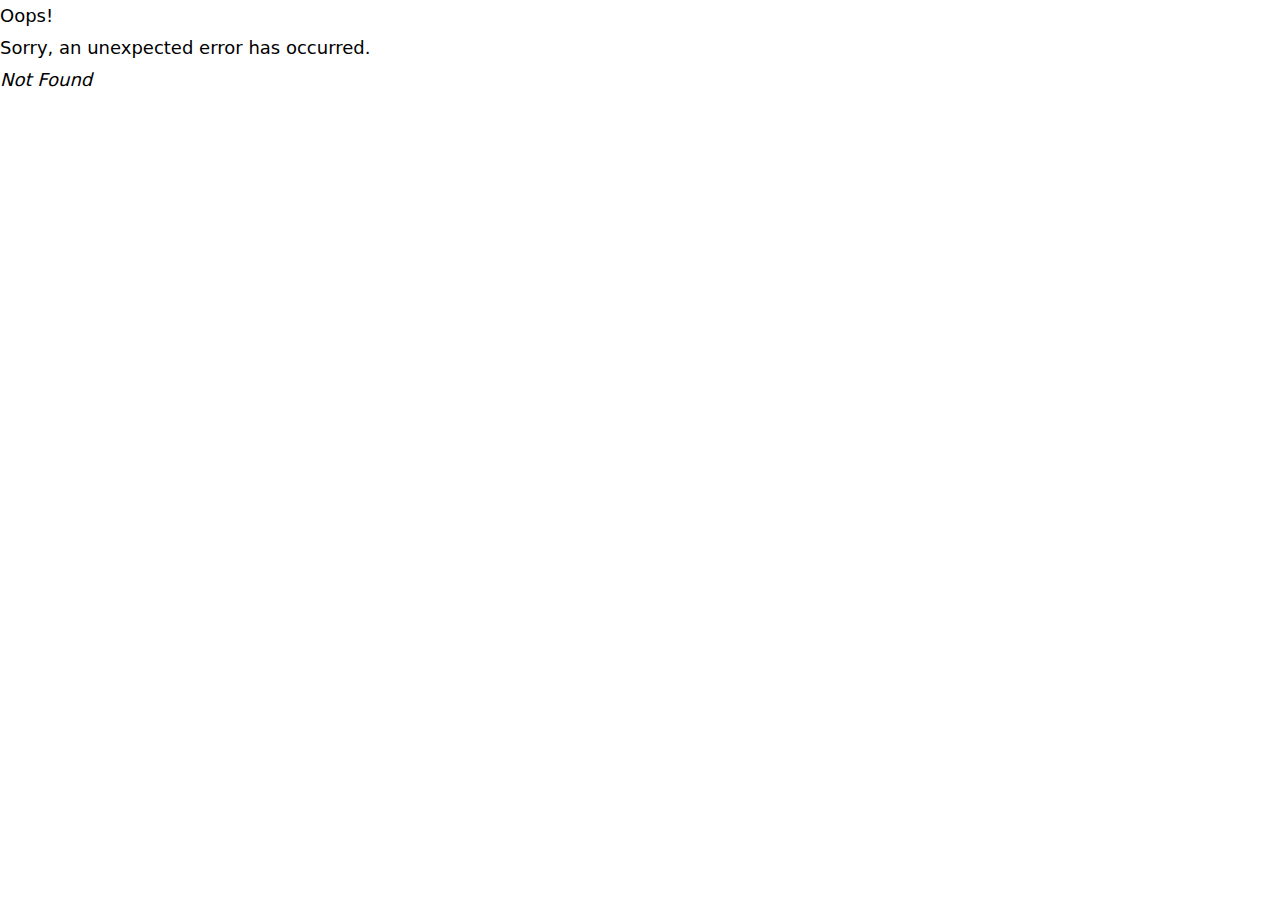
<file: index.html>
<!doctype html><html lang="en"><head><meta charset="utf-8"/><link rel="icon" href="/favicon.ico"/><meta name="viewport" content="width=device-width,initial-scale=1"/><meta name="theme-color" content="#000000"/><meta name="description" content="話我知你劇本有幾勁"/><link rel="apple-touch-icon" href="/logo192.png"/><link rel="manifest" href="/manifest.json"/><script>!function(n){if("/"===n.search[1]){var a=n.search.slice(1).split("&").map((function(n){return n.replace(/~and~/g,"&")})).join("?");window.history.replaceState(null,null,n.pathname.slice(0,-1)+a+n.hash)}}(window.location)</script><title>三場戲</title><script defer="defer" src="/static/js/main.9e039287.js"></script><link href="/static/css/main.44fa5915.css" rel="stylesheet"></head><body><noscript>You need to enable JavaScript to run this app.</noscript><div id="root"></div></body></html>
</file>
<file: static/css/main.44fa5915.css>
@import url(https://fonts.googleapis.com/css2?family=Nanum+Pen+Script&display=swap);@import url(https://fonts.googleapis.com/css2?family=Noto+Serif+TC:wght@400;600;700&display=swap);.markdown-preview p{margin-bottom:1rem}

/*
! tailwindcss v3.2.4 | MIT License | https://tailwindcss.com
*/*,:after,:before{border:0 solid #e5e7eb;box-sizing:border-box}:after,:before{--tw-content:""}html{-webkit-text-size-adjust:100%;-webkit-font-feature-settings:normal;font-feature-settings:normal;font-family:ui-sans-serif,system-ui,-apple-system,BlinkMacSystemFont,Segoe UI,Roboto,Helvetica Neue,Arial,Noto Sans,sans-serif,Apple Color Emoji,Segoe UI Emoji,Segoe UI Symbol,Noto Color Emoji;line-height:1.5;tab-size:4}body{line-height:inherit;margin:0}hr{border-top-width:1px;color:inherit;height:0}abbr:where([title]){-webkit-text-decoration:underline dotted;text-decoration:underline dotted}h1,h2,h3,h4,h5,h6{font-size:inherit;font-weight:inherit}a{color:inherit;text-decoration:inherit}b,strong{font-weight:bolder}code,kbd,pre,samp{font-family:ui-monospace,SFMono-Regular,Menlo,Monaco,Consolas,Liberation Mono,Courier New,monospace;font-size:1em}small{font-size:80%}sub,sup{font-size:75%;line-height:0;position:relative;vertical-align:initial}sub{bottom:-.25em}sup{top:-.5em}table{border-collapse:collapse;border-color:inherit;text-indent:0}button,input,optgroup,select,textarea{color:inherit;font-family:inherit;font-size:100%;font-weight:inherit;line-height:inherit;margin:0;padding:0}button,select{text-transform:none}[type=button],[type=reset],[type=submit],button{-webkit-appearance:button;background-color:initial;background-image:none}:-moz-focusring{outline:auto}:-moz-ui-invalid{box-shadow:none}progress{vertical-align:initial}::-webkit-inner-spin-button,::-webkit-outer-spin-button{height:auto}[type=search]{-webkit-appearance:textfield;outline-offset:-2px}::-webkit-search-decoration{-webkit-appearance:none}::-webkit-file-upload-button{-webkit-appearance:button;font:inherit}summary{display:list-item}blockquote,dd,dl,figure,h1,h2,h3,h4,h5,h6,hr,p,pre{margin:0}fieldset{margin:0}fieldset,legend{padding:0}menu,ol,ul{list-style:none;margin:0;padding:0}textarea{resize:vertical}input::-webkit-input-placeholder,textarea::-webkit-input-placeholder{color:#9ca3af;opacity:1}input::placeholder,textarea::placeholder{color:#9ca3af;opacity:1}[role=button],button{cursor:pointer}:disabled{cursor:default}audio,canvas,embed,iframe,img,object,svg,video{display:block;vertical-align:middle}img,video{height:auto;max-width:100%}[hidden]{display:none}*,:after,:before{--tw-border-spacing-x:0;--tw-border-spacing-y:0;--tw-translate-x:0;--tw-translate-y:0;--tw-rotate:0;--tw-skew-x:0;--tw-skew-y:0;--tw-scale-x:1;--tw-scale-y:1;--tw-pan-x: ;--tw-pan-y: ;--tw-pinch-zoom: ;--tw-scroll-snap-strictness:proximity;--tw-ordinal: ;--tw-slashed-zero: ;--tw-numeric-figure: ;--tw-numeric-spacing: ;--tw-numeric-fraction: ;--tw-ring-inset: ;--tw-ring-offset-width:0px;--tw-ring-offset-color:#fff;--tw-ring-color:rgba(59,130,246,.5);--tw-ring-offset-shadow:0 0 #0000;--tw-ring-shadow:0 0 #0000;--tw-shadow:0 0 #0000;--tw-shadow-colored:0 0 #0000;--tw-blur: ;--tw-brightness: ;--tw-contrast: ;--tw-grayscale: ;--tw-hue-rotate: ;--tw-invert: ;--tw-saturate: ;--tw-sepia: ;--tw-drop-shadow: ;--tw-backdrop-blur: ;--tw-backdrop-brightness: ;--tw-backdrop-contrast: ;--tw-backdrop-grayscale: ;--tw-backdrop-hue-rotate: ;--tw-backdrop-invert: ;--tw-backdrop-opacity: ;--tw-backdrop-saturate: ;--tw-backdrop-sepia: }::-webkit-backdrop{--tw-border-spacing-x:0;--tw-border-spacing-y:0;--tw-translate-x:0;--tw-translate-y:0;--tw-rotate:0;--tw-skew-x:0;--tw-skew-y:0;--tw-scale-x:1;--tw-scale-y:1;--tw-pan-x: ;--tw-pan-y: ;--tw-pinch-zoom: ;--tw-scroll-snap-strictness:proximity;--tw-ordinal: ;--tw-slashed-zero: ;--tw-numeric-figure: ;--tw-numeric-spacing: ;--tw-numeric-fraction: ;--tw-ring-inset: ;--tw-ring-offset-width:0px;--tw-ring-offset-color:#fff;--tw-ring-color:rgba(59,130,246,.5);--tw-ring-offset-shadow:0 0 #0000;--tw-ring-shadow:0 0 #0000;--tw-shadow:0 0 #0000;--tw-shadow-colored:0 0 #0000;--tw-blur: ;--tw-brightness: ;--tw-contrast: ;--tw-grayscale: ;--tw-hue-rotate: ;--tw-invert: ;--tw-saturate: ;--tw-sepia: ;--tw-drop-shadow: ;--tw-backdrop-blur: ;--tw-backdrop-brightness: ;--tw-backdrop-contrast: ;--tw-backdrop-grayscale: ;--tw-backdrop-hue-rotate: ;--tw-backdrop-invert: ;--tw-backdrop-opacity: ;--tw-backdrop-saturate: ;--tw-backdrop-sepia: }::backdrop{--tw-border-spacing-x:0;--tw-border-spacing-y:0;--tw-translate-x:0;--tw-translate-y:0;--tw-rotate:0;--tw-skew-x:0;--tw-skew-y:0;--tw-scale-x:1;--tw-scale-y:1;--tw-pan-x: ;--tw-pan-y: ;--tw-pinch-zoom: ;--tw-scroll-snap-strictness:proximity;--tw-ordinal: ;--tw-slashed-zero: ;--tw-numeric-figure: ;--tw-numeric-spacing: ;--tw-numeric-fraction: ;--tw-ring-inset: ;--tw-ring-offset-width:0px;--tw-ring-offset-color:#fff;--tw-ring-color:rgba(59,130,246,.5);--tw-ring-offset-shadow:0 0 #0000;--tw-ring-shadow:0 0 #0000;--tw-shadow:0 0 #0000;--tw-shadow-colored:0 0 #0000;--tw-blur: ;--tw-brightness: ;--tw-contrast: ;--tw-grayscale: ;--tw-hue-rotate: ;--tw-invert: ;--tw-saturate: ;--tw-sepia: ;--tw-drop-shadow: ;--tw-backdrop-blur: ;--tw-backdrop-brightness: ;--tw-backdrop-contrast: ;--tw-backdrop-grayscale: ;--tw-backdrop-hue-rotate: ;--tw-backdrop-invert: ;--tw-backdrop-opacity: ;--tw-backdrop-saturate: ;--tw-backdrop-sepia: }.visible{visibility:visible}.fixed{position:fixed}.absolute{position:absolute}.relative{position:relative}.inset-0{bottom:0;left:0;right:0;top:0}.top-0{top:0}.left-0{left:0}.left-6{left:1.5rem}.top-12{top:3rem}.bottom-0{bottom:0}.right-0{right:0}.bottom-6{bottom:1.5rem}.right-6{right:1.5rem}.z-10{z-index:10}.z-20{z-index:20}.order-2{order:2}.order-first{order:-9999}.col-span-12{grid-column:span 12/span 12}.col-span-2{grid-column:span 2/span 2}.col-span-1{grid-column:span 1/span 1}.col-span-4{grid-column:span 4/span 4}.row-auto{grid-row:auto}.row-start-5{grid-row-start:5}.m-4{margin:1rem}.mx-4{margin-left:1rem;margin-right:1rem}.my-10{margin-bottom:2.5rem}.mt-10,.my-10{margin-top:2.5rem}.mt-20{margin-top:5rem}.mt-2{margin-top:.5rem}.mb-6{margin-bottom:1.5rem}.mt-4{margin-top:1rem}.mt-6{margin-top:1.5rem}.mb-2{margin-bottom:.5rem}.ml-4{margin-left:1rem}.mb-4{margin-bottom:1rem}.mb-10{margin-bottom:2.5rem}.mb-8{margin-bottom:2rem}.mt-8{margin-top:2rem}.mt-11{margin-top:2.75rem}.block{display:block}.inline-block{display:inline-block}.flex{display:flex}.inline-flex{display:inline-flex}.grid{display:grid}.hidden{display:none}.aspect-video{aspect-ratio:16/9}.h-\[200px\]{height:200px}.h-screen{height:100vh}.h-8{height:2rem}.h-4{height:1rem}.h-\[40px\]{height:40px}.h-full{height:100%}.h-\[72px\]{height:72px}.h-px{height:1px}.h-12{height:3rem}.h-\[500px\]{height:500px}.max-h-full{max-height:100%}.max-h-\[500px\]{max-height:500px}.max-h-screen{max-height:100vh}.w-full{width:100%}.w-screen{width:100vw}.w-4{width:1rem}.w-auto{width:auto}.w-12{width:3rem}.w-8{width:2rem}.w-px{width:1px}.max-w-screen-lg{max-width:1024px}.max-w-md{max-width:28rem}.shrink{flex-shrink:1}.grow{flex-grow:1}.origin-left{-webkit-transform-origin:left;transform-origin:left}.origin-top{-webkit-transform-origin:top;transform-origin:top}.translate-y-full{--tw-translate-y:100%;-webkit-transform:translate(var(--tw-translate-x),var(--tw-translate-y)) rotate(var(--tw-rotate)) skewX(var(--tw-skew-x)) skewY(var(--tw-skew-y)) scaleX(var(--tw-scale-x)) scaleY(var(--tw-scale-y));transform:translate(var(--tw-translate-x),var(--tw-translate-y)) rotate(var(--tw-rotate)) skewX(var(--tw-skew-x)) skewY(var(--tw-skew-y)) scaleX(var(--tw-scale-x)) scaleY(var(--tw-scale-y))}.cursor-pointer{cursor:pointer}.cursor-not-allowed{cursor:not-allowed}.cursor-default{cursor:default}.grid-cols-12{grid-template-columns:repeat(12,minmax(0,1fr))}.grid-cols-2{grid-template-columns:repeat(2,minmax(0,1fr))}.grid-cols-\[repeat\(auto-fill\2c _minmax\(160px\2c _1fr\)\)\]{grid-template-columns:repeat(auto-fill,minmax(160px,1fr))}.flex-col{flex-direction:column}.flex-wrap{flex-wrap:wrap}.place-content-center{place-content:center}.place-content-start{place-content:start}.place-content-between{place-content:space-between}.place-items-end{place-items:end}.place-items-center{place-items:center}.content-center{align-content:center}.items-start{align-items:flex-start}.items-center{align-items:center}.justify-end{justify-content:flex-end}.justify-center{justify-content:center}.justify-between{justify-content:space-between}.justify-items-end{justify-items:end}.gap-2{gap:.5rem}.gap-4{gap:1rem}.gap-8{gap:2rem}.gap-1{gap:.25rem}.gap-10{gap:2.5rem}.gap-6{gap:1.5rem}.gap-y-4{row-gap:1rem}.gap-x-1{-webkit-column-gap:.25rem;column-gap:.25rem}.gap-x-4{-webkit-column-gap:1rem;column-gap:1rem}.gap-y-3{row-gap:.75rem}.gap-x-2{-webkit-column-gap:.5rem;column-gap:.5rem}.gap-y-6{row-gap:1.5rem}.gap-x-8{-webkit-column-gap:2rem;column-gap:2rem}.self-end{align-self:flex-end}.overflow-hidden{overflow:hidden}.overflow-y-auto{overflow-y:auto}.overflow-x-hidden{overflow-x:hidden}.overflow-y-hidden{overflow-y:hidden}.whitespace-nowrap{white-space:nowrap}.rounded-full{border-radius:9999px}.rounded-md{border-radius:.375rem}.rounded-2xl{border-radius:1rem}.rounded-t{border-top-left-radius:.25rem;border-top-right-radius:.25rem}.border{border-width:1px}.border-b{border-bottom-width:1px}.border-b-2{border-bottom-width:2px}.border-t{border-top-width:1px}.border-r{border-right-width:1px}.border-dashed{border-style:dashed}.border-graphite{--tw-border-opacity:1;border-color:rgb(104 113 136/var(--tw-border-opacity))}.border-black{--tw-border-opacity:1;border-color:rgb(0 0 0/var(--tw-border-opacity))}.border-\[\#f0f1f3\],.border-grey2{--tw-border-opacity:1;border-color:rgb(240 241 243/var(--tw-border-opacity))}.border-t-graphite{--tw-border-opacity:1;border-top-color:rgb(104 113 136/var(--tw-border-opacity))}.bg-grey2{--tw-bg-opacity:1;background-color:rgb(240 241 243/var(--tw-bg-opacity))}.bg-white{--tw-bg-opacity:1;background-color:rgb(255 255 255/var(--tw-bg-opacity))}.bg-black{--tw-bg-opacity:1;background-color:rgb(0 0 0/var(--tw-bg-opacity))}.bg-\[\#f0f1f3\]{--tw-bg-opacity:1;background-color:rgb(240 241 243/var(--tw-bg-opacity))}.bg-\[\#e2e3e7\]{--tw-bg-opacity:1;background-color:rgb(226 227 231/var(--tw-bg-opacity))}.bg-graphite{--tw-bg-opacity:1;background-color:rgb(104 113 136/var(--tw-bg-opacity))}.bg-\[\#fdefe5\]{--tw-bg-opacity:1;background-color:rgb(253 239 229/var(--tw-bg-opacity))}.bg-green{--tw-bg-opacity:1;background-color:rgb(39 174 96/var(--tw-bg-opacity))}.bg-transparent{background-color:initial}.bg-highlight01{background-image:url(/static/media/Highlight01.ba44fc7b48ffa2c80141.svg)}.bg-highlight02{background-image:url(/static/media/Highlight02.6af2f3473329474e1b55.svg)}.bg-stroke01{background-image:url(/static/media/Stroke01.222085a292f7a17bad21.svg)}.bg-stroke04{background-image:url(/static/media/Stroke04.55baa7c3ee2478e0858a.svg)}.bg-auto{background-size:auto}.bg-contain{background-size:contain}.bg-\[10\%_100\%\]{background-position:10% 100%}.bg-center{background-position:50%}.bg-left{background-position:0}.bg-no-repeat{background-repeat:no-repeat}.fill-black{fill:#000}.fill-white{fill:#fff}.p-4{padding:1rem}.p-6{padding:1.5rem}.p-0\.5{padding:.125rem}.p-0{padding:0}.p-2{padding:.5rem}.p-3{padding:.75rem}.p-1{padding:.25rem}.px-4{padding-left:1rem;padding-right:1rem}.py-10{padding-bottom:2.5rem;padding-top:2.5rem}.py-2{padding-bottom:.5rem;padding-top:.5rem}.py-6{padding-bottom:1.5rem;padding-top:1.5rem}.px-6{padding-left:1.5rem;padding-right:1.5rem}.py-12{padding-bottom:3rem;padding-top:3rem}.py-1{padding-bottom:.25rem;padding-top:.25rem}.px-2{padding-left:.5rem;padding-right:.5rem}.py-3{padding-bottom:.75rem;padding-top:.75rem}.px-8{padding-left:2rem;padding-right:2rem}.py-20{padding-bottom:5rem;padding-top:5rem}.py-4{padding-bottom:1rem;padding-top:1rem}.pt-3{padding-top:.75rem}.pb-1{padding-bottom:.25rem}.pl-6{padding-left:1.5rem}.pr-8{padding-right:2rem}.pt-6{padding-top:1.5rem}.pb-4{padding-bottom:1rem}.pl-3{padding-left:.75rem}.pr-6{padding-right:1.5rem}.pt-4{padding-top:1rem}.pb-3{padding-bottom:.75rem}.pt-12{padding-top:3rem}.pl-10{padding-left:2.5rem}.pl-4{padding-left:1rem}.text-center{text-align:center}.text-right{text-align:right}.align-middle{vertical-align:middle}.font-nanum-pen{font-family:Nanum Pen Script,cursive}.font-noto-serif-tc{font-family:Noto Serif TC,serif}.text-5xl{font-size:3rem;line-height:1}.text-3xl{font-size:1.875rem;line-height:2.25rem}.text-2xl{font-size:1.5rem;line-height:2rem}.font-light{font-weight:300}.font-bold{font-weight:700}.text-graphite{--tw-text-opacity:1;color:rgb(104 113 136/var(--tw-text-opacity))}.text-white{--tw-text-opacity:1;color:rgb(255 255 255/var(--tw-text-opacity))}.text-\[\#F05F00\]{--tw-text-opacity:1;color:rgb(240 95 0/var(--tw-text-opacity))}.text-green{--tw-text-opacity:1;color:rgb(39 174 96/var(--tw-text-opacity))}.text-orange{--tw-text-opacity:1;color:rgb(240 95 0/var(--tw-text-opacity))}.underline{text-decoration-line:underline}.outline{outline-style:solid}.blur-md{--tw-blur:blur(12px)}.blur-md,.filter{-webkit-filter:var(--tw-blur) var(--tw-brightness) var(--tw-contrast) var(--tw-grayscale) var(--tw-hue-rotate) var(--tw-invert) var(--tw-saturate) var(--tw-sepia) var(--tw-drop-shadow);filter:var(--tw-blur) var(--tw-brightness) var(--tw-contrast) var(--tw-grayscale) var(--tw-hue-rotate) var(--tw-invert) var(--tw-saturate) var(--tw-sepia) var(--tw-drop-shadow)}.transition{transition-duration:.15s;transition-property:color,background-color,border-color,text-decoration-color,fill,stroke,opacity,box-shadow,-webkit-transform,-webkit-filter,-webkit-backdrop-filter;transition-property:color,background-color,border-color,text-decoration-color,fill,stroke,opacity,box-shadow,transform,filter,backdrop-filter;transition-property:color,background-color,border-color,text-decoration-color,fill,stroke,opacity,box-shadow,transform,filter,backdrop-filter,-webkit-transform,-webkit-filter,-webkit-backdrop-filter;transition-timing-function:cubic-bezier(.4,0,.2,1)}.p,body{font-size:.875rem;line-height:1.75rem}@media (min-width:768px){.p,body{font-size:1rem;line-height:1.5rem}}@media (min-width:1280px){.p,body{font-size:1.125rem;line-height:2rem}}.text-title{font-size:1rem;line-height:1.5rem}@media (min-width:768px){.text-title{font-size:1.125rem;line-height:1.75rem}}@media (min-width:1280px){.text-title{font-size:1.5rem;line-height:2rem}}.text-heading{font-size:1.5rem;line-height:2rem}@media (min-width:768px){.text-heading{font-size:32px}}@media (min-width:1280px){.text-heading{font-size:46px;line-height:60px}}.text-small-title{font-size:.75rem;line-height:1.5rem}.hover\:bg-stroke01:hover{background-image:url(/static/media/Stroke01.222085a292f7a17bad21.svg)}.hover\:bg-highlightStroke01:hover{background-image:url(/static/media/HighlightStroke01.02175f6c068193f87189.svg)}.focus\:outline-none:focus{outline:2px solid transparent;outline-offset:2px}@media (min-width:768px){.md\:left-auto{left:auto}.md\:right-0{right:0}.md\:order-none{order:0}.md\:order-last{order:9999}.md\:col-span-9{grid-column:span 9/span 9}.md\:col-span-2{grid-column:span 2/span 2}.md\:col-span-3{grid-column:span 3/span 3}.md\:col-span-6{grid-column:span 6/span 6}.md\:col-span-1{grid-column:span 1/span 1}.md\:col-span-5{grid-column:span 5/span 5}.md\:col-span-7{grid-column:span 7/span 7}.md\:row-start-auto{grid-row-start:auto}.md\:my-16{margin-bottom:4rem}.md\:mt-16,.md\:my-16{margin-top:4rem}.md\:mt-0{margin-top:0}.md\:block{display:block}.md\:grid{display:grid}.md\:hidden{display:none}.md\:h-\[300px\]{height:300px}.md\:h-\[60px\]{height:60px}.md\:h-\[103px\]{height:103px}.md\:h-full{height:100%}.md\:h-screen{height:100vh}.md\:max-h-\[calc\(80\%\)\]{max-height:80%}.md\:max-w-\[550px\]{max-width:550px}.md\:max-w-\[75\%\]{max-width:75%}.md\:grid-cols-12{grid-template-columns:repeat(12,minmax(0,1fr))}.md\:grid-cols-2{grid-template-columns:repeat(2,minmax(0,1fr))}.md\:grid-cols-\[1fr_1px_1fr\]{grid-template-columns:1fr 1px 1fr}.md\:grid-rows-\[156px\]{grid-template-rows:156px}.md\:flex-row{flex-direction:row}.md\:items-center{align-items:center}.md\:justify-start{justify-content:flex-start}.md\:justify-end{justify-content:flex-end}.md\:gap-6{gap:1.5rem}.md\:gap-4{gap:1rem}.md\:gap-y-0{row-gap:0}.md\:border-r{border-right-width:1px}.md\:px-10{padding-left:2.5rem;padding-right:2.5rem}.md\:py-0{padding-bottom:0;padding-top:0}.md\:py-16{padding-bottom:4rem;padding-top:4rem}.md\:pr-6{padding-right:1.5rem}.md\:pt-3{padding-top:.75rem}.md\:pb-1{padding-bottom:.25rem}}@media (min-width:1024px){.lg\:col-span-8{grid-column:span 8/span 8}.lg\:grid-cols-3{grid-template-columns:repeat(3,minmax(0,1fr))}.lg\:grid-rows-\[128px\]{grid-template-rows:128px}}@media (min-width:1280px){.xl\:col-span-1{grid-column:span 1/span 1}.xl\:col-span-4{grid-column:span 4/span 4}.xl\:col-span-2{grid-column:span 2/span 2}.xl\:col-span-6{grid-column:span 6/span 6}.xl\:col-span-5{grid-column:span 5/span 5}.xl\:my-20{margin-bottom:5rem}.xl\:mt-20,.xl\:my-20{margin-top:5rem}.xl\:h-\[500px\]{height:500px}.xl\:h-10{height:2.5rem}.xl\:grid-rows-\[106px\]{grid-template-rows:106px}.xl\:py-20{padding-bottom:5rem;padding-top:5rem}}
/*# sourceMappingURL=main.44fa5915.css.map*/
</file>
